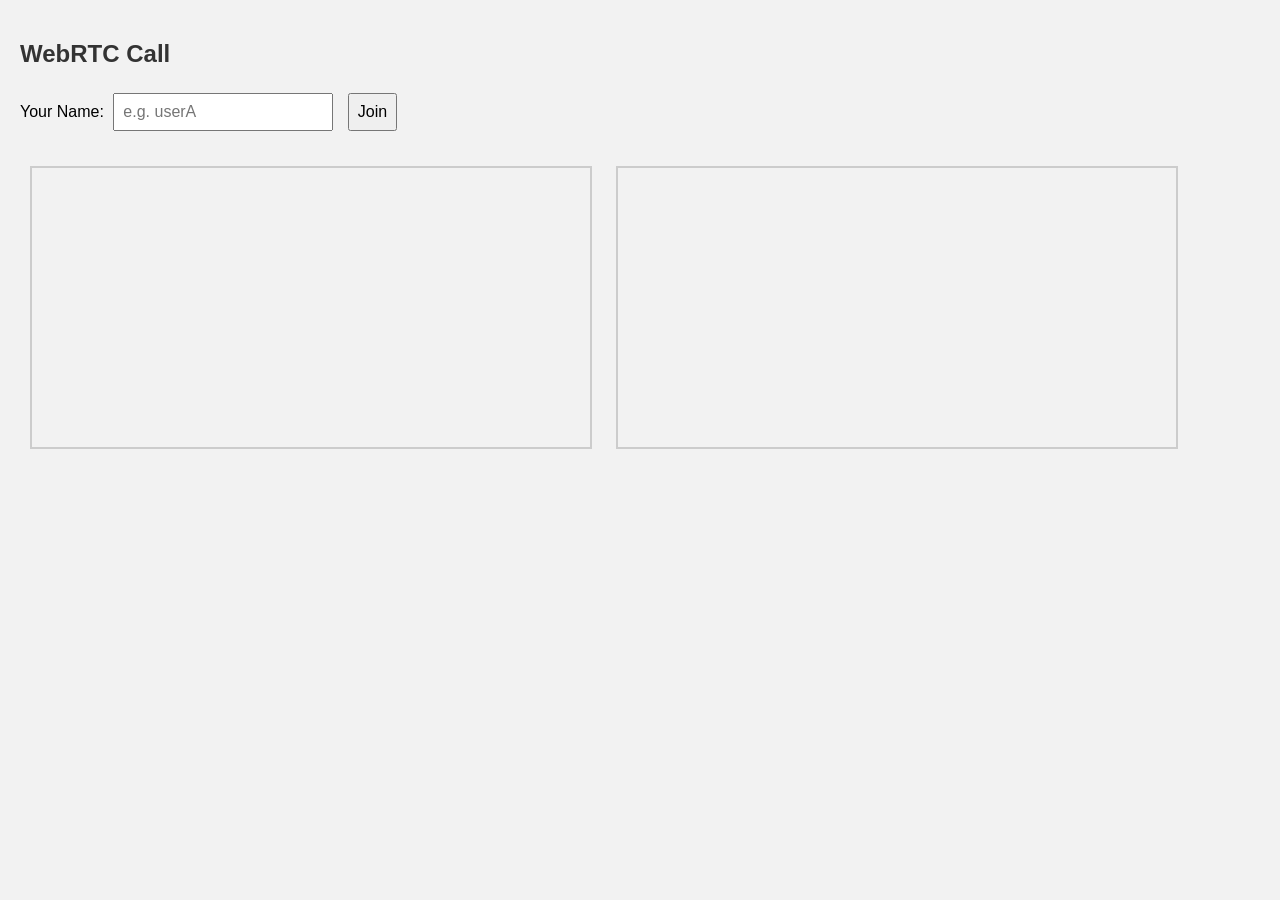
<file: index.html>
<!DOCTYPE html>
<html lang="en">
<head>
  <meta charset="UTF-8" />
  <meta name="viewport" content="width=device-width, initial-scale=1.0" />
  <title>WebRTC Call</title>
  <link rel="stylesheet" href="style.css">
</head>
<body>
  <h2>WebRTC Call</h2>
  <div>
    Your Name: <input id="myName" placeholder="e.g. userA" />
    <button onclick="registerUser()">Join</button>
  </div>

  <div id="incomingCall"></div>

  <div id="userList"></div>

  <video id="localVideo" autoplay muted playsinline></video>
  <video id="remoteVideo" autoplay playsinline></video>

  <button id="endCallBtn" onclick="endCall()">🔚 Kết thúc cuộc gọi</button>

  <audio id="ringtone" src="./jarvis_incoming_call.mp3" preload="auto"></audio>

<script src="./socket.js"></script>
</body>
</html>
</file>
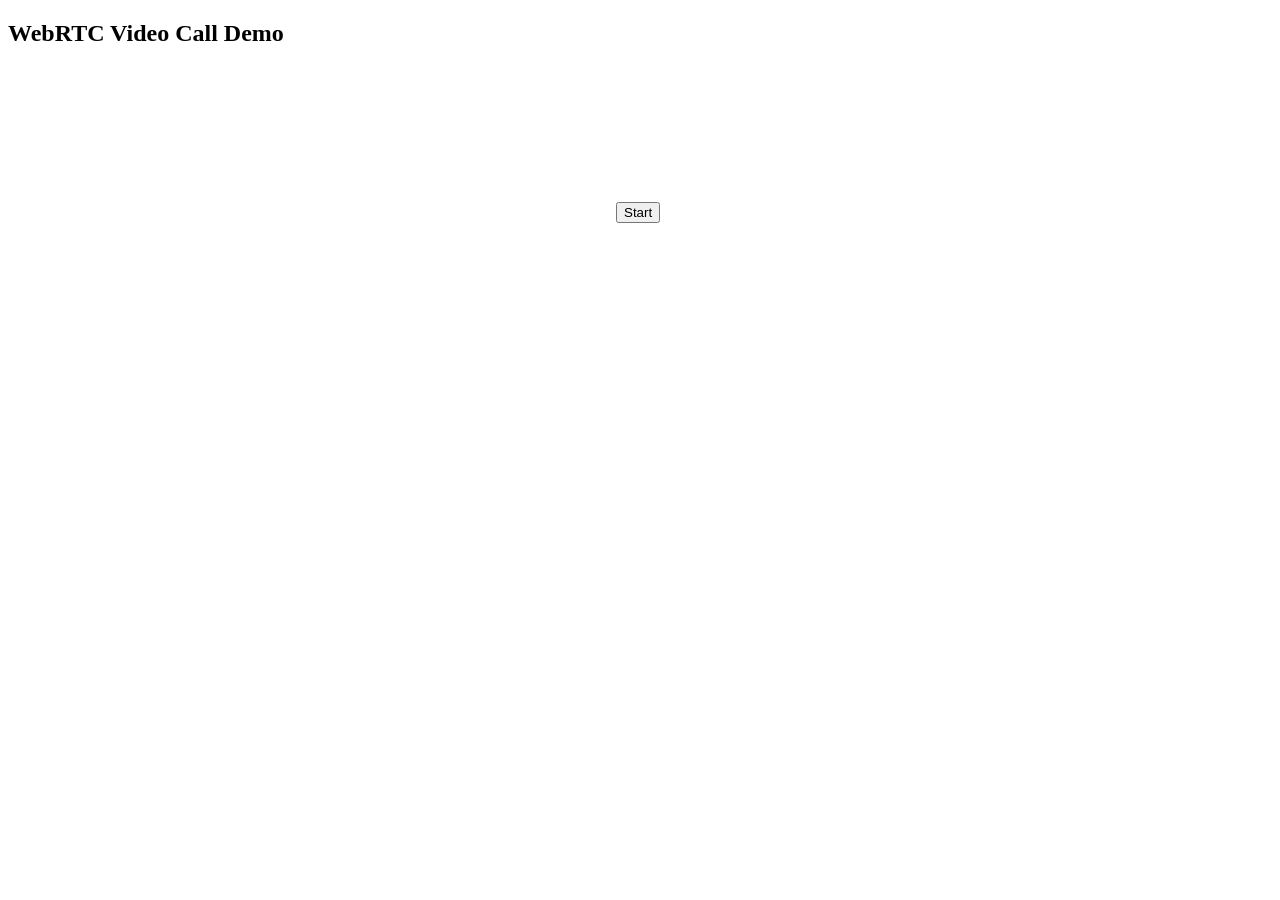
<file: webrtc.html>
<!DOCTYPE html>
<html>
<body>
    <h2>WebRTC Video Call Demo</h2>
    <video id="localVideo" autoplay playsinline muted></video>
    <video id="remoteVideo" autoplay playsinline></video>
    <button onclick="start()">Start</button>

    <script>
        let localStream;
        let pc1, pc2;

        async function start() {
            localStream = await navigator.mediaDevices.getUserMedia({ video: true, audio: true });
            document.getElementById('localVideo').srcObject = localStream;

            pc1 = new RTCPeerConnection();
            pc2 = new RTCPeerConnection();

            pc1.onicecandidate = e => pc2.addIceCandidate(e.candidate);
            pc2.onicecandidate = e => pc1.addIceCandidate(e.candidate);

            pc2.ontrack = e => {
                document.getElementById('remoteVideo').srcObject = e.streams[0];
            };

            localStream.getTracks().forEach(track => pc1.addTrack(track, localStream));

            const offer = await pc1.createOffer();
            await pc1.setLocalDescription(offer);
            await pc2.setRemoteDescription(offer);

            const answer = await pc2.createAnswer();
            await pc2.setLocalDescription(answer);
            await pc1.setRemoteDescription(answer);
        }
    </script>
</body>
</html>
</file>
<file: style.css>
body {
      font-family: Arial, sans-serif;
      background-color: #f2f2f2;
      margin: 0;
      padding: 20px;
    }
    h2 {
      color: #333;
    }
    input, button {
      padding: 8px;
      margin: 5px;
      font-size: 16px;
    }
    #userList {
      margin-top: 10px;
      margin-bottom: 20px;
    }
    .user-item {
      margin: 5px 0;
    }
    .user-item span {
      font-weight: bold;
    }
    .user-item button {
      margin-left: 10px;
    }
    video {
      width: 45%;
      margin: 10px;
      border: 2px solid #ccc;
    }
    #incomingCall {
      background-color: #fff8dc;
      border: 1px solid #f0c040;
      padding: 10px;
      margin-bottom: 15px;
      display: none;
    }
    #endCallBtn {
      display: none;
      padding: 10px;
      background-color: red;
      color: white;
      border: none;
      font-size: 16px;
      cursor: pointer;
    }
    @media screen and (max-width: 600px) {
      video {
        width: 100%;
      }
      body {
        padding: 10px;
      }
      input, button {
        width: 100%;
        box-sizing: border-box;
      }
      
    }
</file>
